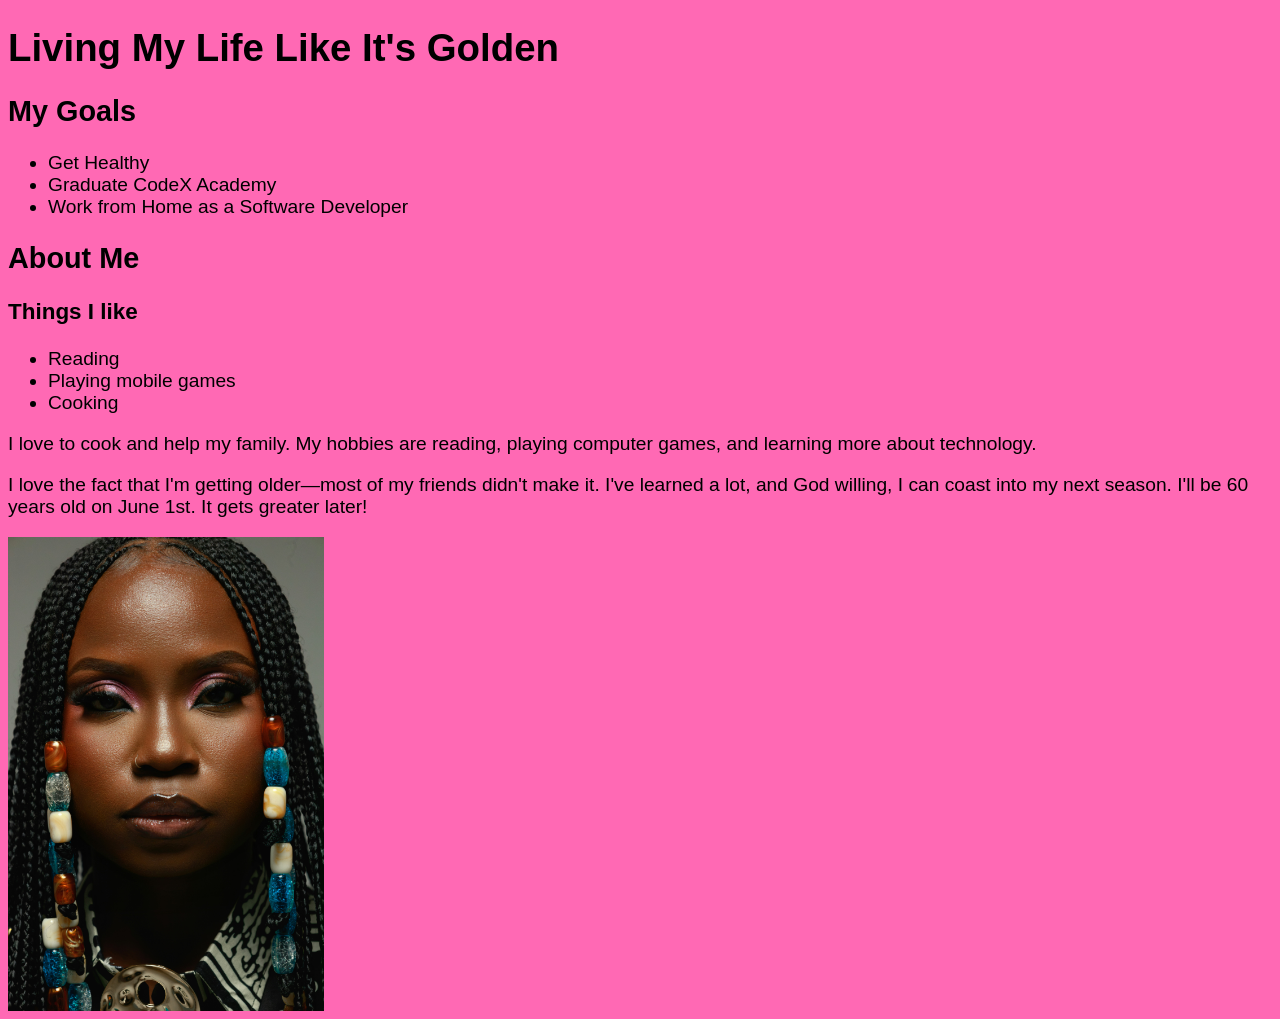
<file: index.html>
<!DOCTYPE html>
<html lang="en">
<head>
    <meta charset="UTF-8">
    <meta name="viewport" content="width=device-width, initial-scale=1.0">
    <title>Diva Paradise</title>
    <link rel="stylesheet" href="style.css">
</head>
<body>
    <h1>Living My Life Like It's Golden</h1>
    
    <h2>My Goals</h2>
    <ul>
        <li>Get Healthy</li>
        <li>Graduate CodeX Academy</li>
        <li>Work from Home as a Software Developer</li>
    </ul>

    <h2>About Me</h2>
    <h3>Things I like</h3>
    <ul>
      <li>Reading</li>
      <li>Playing mobile games</li>
      <li>Cooking</li>
    </ul>
    
    <p>I love to cook and help my family. My hobbies are reading, playing computer games, and learning more about technology.</p>
    
    <p>I love the fact that I'm getting older—most of my friends didn't make it. I've learned a lot, and God willing, I can coast into my next season. I'll be 60 years old on June 1st. It gets greater later!</p>
    
    <img src="images/woman.jpg"alt="woman" />
</body>
</html>
</file>
<file: style.css>
body{
    background-color: hotpink;
    font-family: Arial, Helvetica, sans-serif;
    font-size: larger;
}

img{
    max-width: 25%;
    height:auto;
    display: block;
}
</file>
